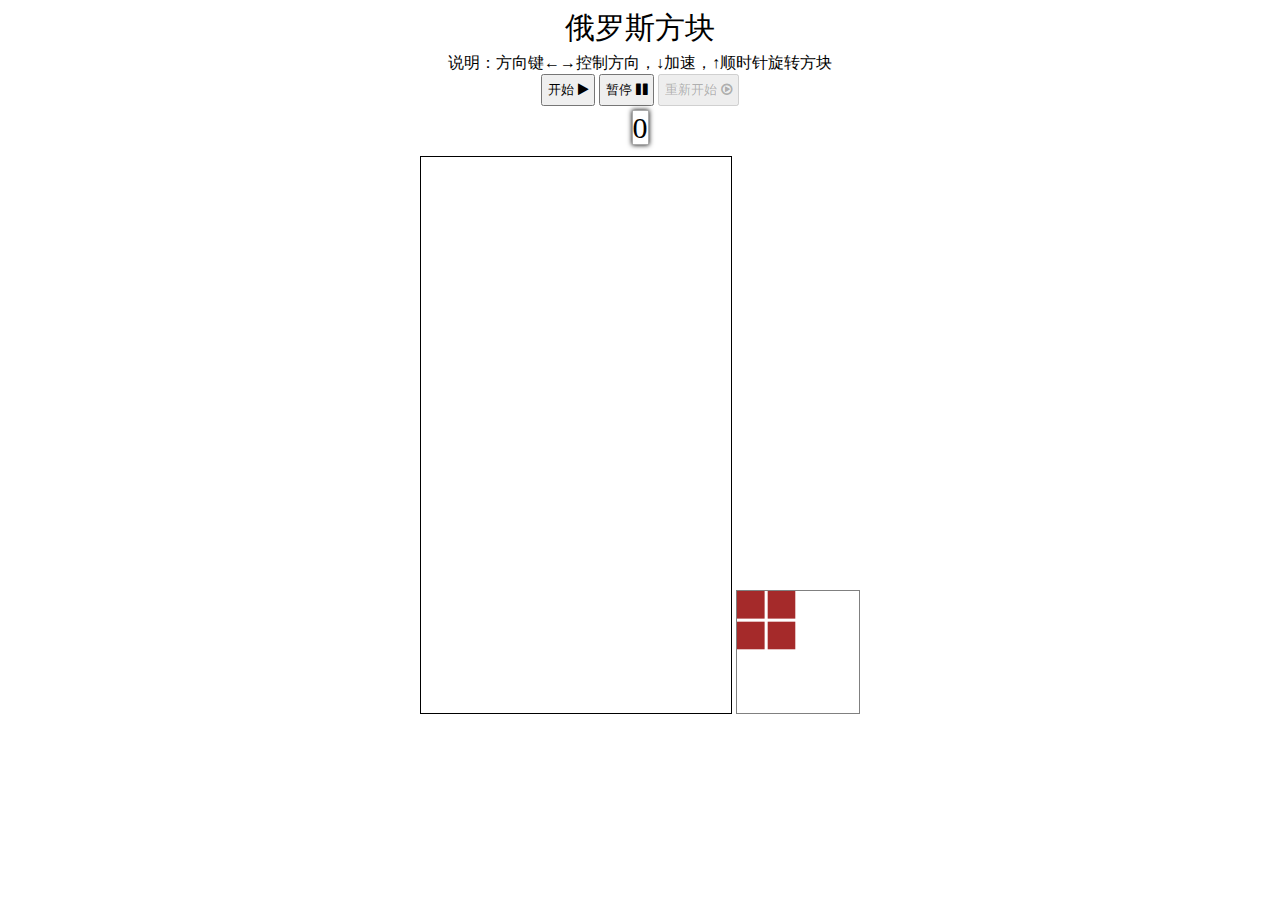
<file: Tetris.html>
<!doctype html>
<html lang="en">
<head>
	<meta charset="UTF-8">
	<title>俄罗斯方块</title>
	<link rel="stylesheet" href="stylesheets/font-awesome/font-awesome.min.css">
	<!--[if IE 7]>
	<link rel="stylesheet" href="stylesheets/font-awesome/font-awesome-ie7.min.css">
	<![endif]-->
	<meta name="viewport" content="width=device-width, initial-scale=1" />
	<style type="text/css">
		.main{
			margin:0 auto;
			text-align:center;
		}
		p{
			margin:5px;
			font-size: 30px;
			height:40px;
		}
		.fleft{
			float:right;
		}
		button{
			padding: 5px;
		}
		canvas#mycanvas{
			/*position: absolute;*/
			border:1px solid #000;
			padding:2px;
		}
		canvas#preview{
			border: 1px solid gray;
		}
		span.score{
			border:1px solid #aaa;
			box-shadow: 0 0 5px #000;
			font-family: "MS Yahei";
			font-size: 2;
		}
		.vctrls{
			display: none;
		}

		@media screen and (max-device-width: 768px) {
			.main{
				width:100%;
				margin:0;
				text-align: left;
			}
			.vctrls{
				
				display: block;
				bottom:0;
			}
			.vctrls button{
				padding:10px;
				margin: 2px;
				font-size: 4em;
				opacity: 0.5;
			}
			canvas#preview{
				float:left;
			}
		}
	</style>
</head>
<body>
	<div class='main'>
		<div></div>
		<div></div>
		<p class='title'>俄罗斯方块</p>
		<div class='intro'>说明：方向键←→控制方向，↓加速，↑顺时针旋转方块</div>
		<div class="keys">
			<button id='startGame'>
				开始
				<i class="icon-play"></i>
			</button>
			<button id='pause'>
				暂停
				<i class="icon-pause"></i>
			</button>
			<button id='restart'>
				重新开始
				<i class="icon-play-circle"></i>
			</button>
		</div>
		<p id = 'scorePane'>
			<span id='score' class='score'>0</span>
		</p>
		<canvas id='mycanvas' width='260' height='400'>
			您的浏览器不支持canvas(游戏)
		</canvas>
		<canvas id='preview' width='80' height='80'>
			您的浏览器不支持canvas(提示)
		</canvas>	
		<div class="vctrls" id="vctrls">
			<button id="left">
				<i class="icon-arrow-left"></i>
			</button>
			<button id="down">
				<i class="icon-arrow-down"></i>
			</button>
			<button id="right">
				<i class="icon-arrow-right"></i>
			</button>
			<button id="up">
				<i class="icon-rotate-right"></i>
			</button>
		</div>
	</div>
	<script type="text/javascript">
		var gameCanvas = document.getElementById("mycanvas");
		var prevCanvas = document.getElementById("preview");
		var scorePane = document.getElementById("scorePane");
		if(window.innerHeight <= 768){
			var btns = document.getElementById("vctrls").getElementsByTagName("button");
			for( var i = 0 ; i < 4 ; ++i){
				btns[i].width = window.innerWidth / 4 ;
				btns[i].heigth = window.innerWidth / 4;
			}
		}
		var gamePaneHeight = window.innerHeight - scorePane.offsetTop - scorePane.clientTop;
		gamePaneHeight *= 0.7;
		gameCanvas.setAttribute("height", gamePaneHeight);
		var gamePaneWidth = gamePaneHeight * 10 / 18;
		gameCanvas.setAttribute("width", gamePaneWidth);
		var prevPaneLong = gamePaneWidth / 10 * 4;
		prevCanvas.setAttribute("height",prevPaneLong);
		prevCanvas.setAttribute("width", prevPaneLong);
	</script>
	<script type="text/javascript" src="javascripts/russia.js"></script>
</body>
</html>
</file>
